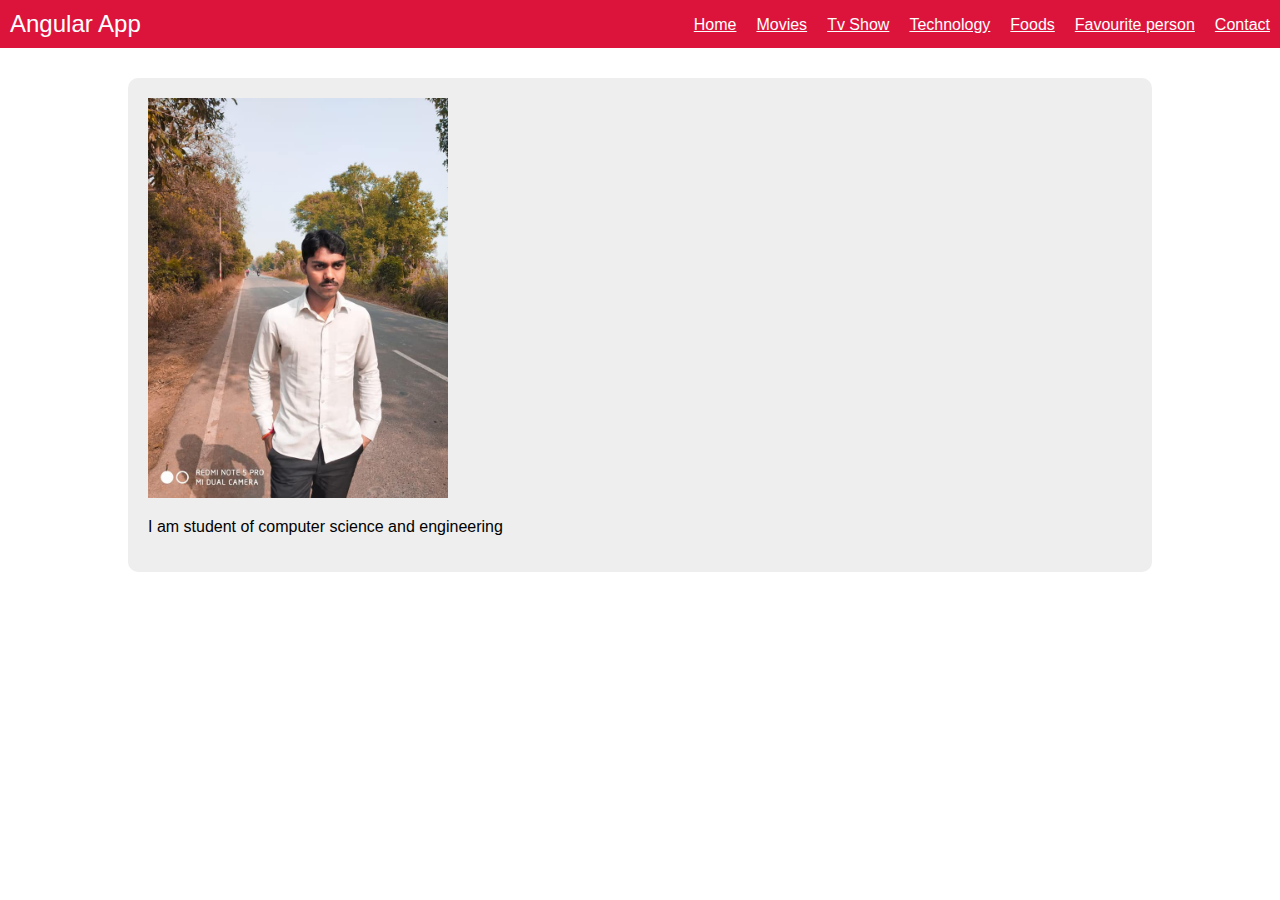
<file: index.html>
<!DOCTYPE html>
<html ng-app="name">
    <head>
        <title>My First Angualar App</title>
        <link rel="stylesheet" href="css/styles.css">
        <script type="text/javascript" src="lib/angular.min.js"></script>
        <script type="text/javascript" src="lib/angular.route.min.js"></script>
        <script type="text/javascript" src="lib/angular.animate.min.js"></script>
        <script type="text/javascript" src="js.js"></script>
        
    </head>
    <body>
        <ng-include src="'header.html'"></ng-include>
        
      <main ng-view>

      </main>
    </body>
</html>
</file>
<file: css/styles.css>
.orange
{
font-size: 40px;
color: orange;
}
.red
{
font-weight: bold;
color: red;
}

body{
  font-family: Helvetica;
  margin: 0;
}

h1,h2,h3{
  margin: 0;
}

.belt{
  padding: 5px 10px;
  border-radius: 10px;
  margin-left: 5px;
  color: #fff;
  font-size: 15px;
  text-transform: uppercase;
}

#menu-bar{
  background: crimson;
  color: #fff;
  padding: 10px;
}

#menu-bar h1{
  font-size: 24px;
  font-weight: normal;
  display: inline-block;
}

#menu-bar ul{
  float: right;
  list-style-type: none;
  padding: 0;
  margin: 6px 0;
}

#menu-bar li{
  float: right;
  margin-left: 20px;
}

#menu-bar a{
  color: #fff
}

main{
  background: #eee;
  width: 80%;
  margin: 30px auto;
  border-radius: 10px;
}

.content{
  padding: 20px;
}

.content button,
.content input[type="submit"]{
  background: #fff;
  padding: 10px;
  border-radius: 10px;
  cursor: pointer;
  color: #777;
  border: 0;
  box-shadow: 2px 2px 2px rgba(20,20,20,0.1);
  font-size: 16px;
}

.content button:nth-child(2){
  float: right;
}

.content ul{
  padding: 0;
  list-style-type: none;
  margin: 30px 0;
}

.content li{
  padding: 15px 0;
  border-top: 1px solid #e2e2e2;
  color: #444;
}

.content li span{
  float: right;
}

.content li h3{
  display: inline-block;
  font-weight: normal;
  font-size: 22px;
}

.content input{
  width: 90%;
  padding: 10px 5%;
  border-radius: 10px;
  border: 2px solid #ddd;
  margin: 10px 0;
}

.content input[type="submit"]:last-child{
  width: 150px;
  display: block;
  margin: 15px auto;
}

.remove{
  float: right;
  padding: 5px;
  background: #fff;
  width: 18px;
  text-align: center;
  border-radius: 20px;
  color: crimson;
  cursor: pointer;
  margin-left: 10px;
}
main.ng-enter {
  transition:1.5s linear all;
  opacity:0;
}

/* The finishing CSS styles for the enter animation */
main.fade.ng-enter.ng-enter-active {
  opacity:1;
}
input.ng-invalid.ng-touched, textarea.ng-invalid.ng-touched
{
  border:2px solid red;
}
input.ng-dirty, textarea.ng-dirty
{
  border:2px solid yellow;
}
input.ng-invalid-number
{
  border-right: 2px solid purple;
}
</file>
